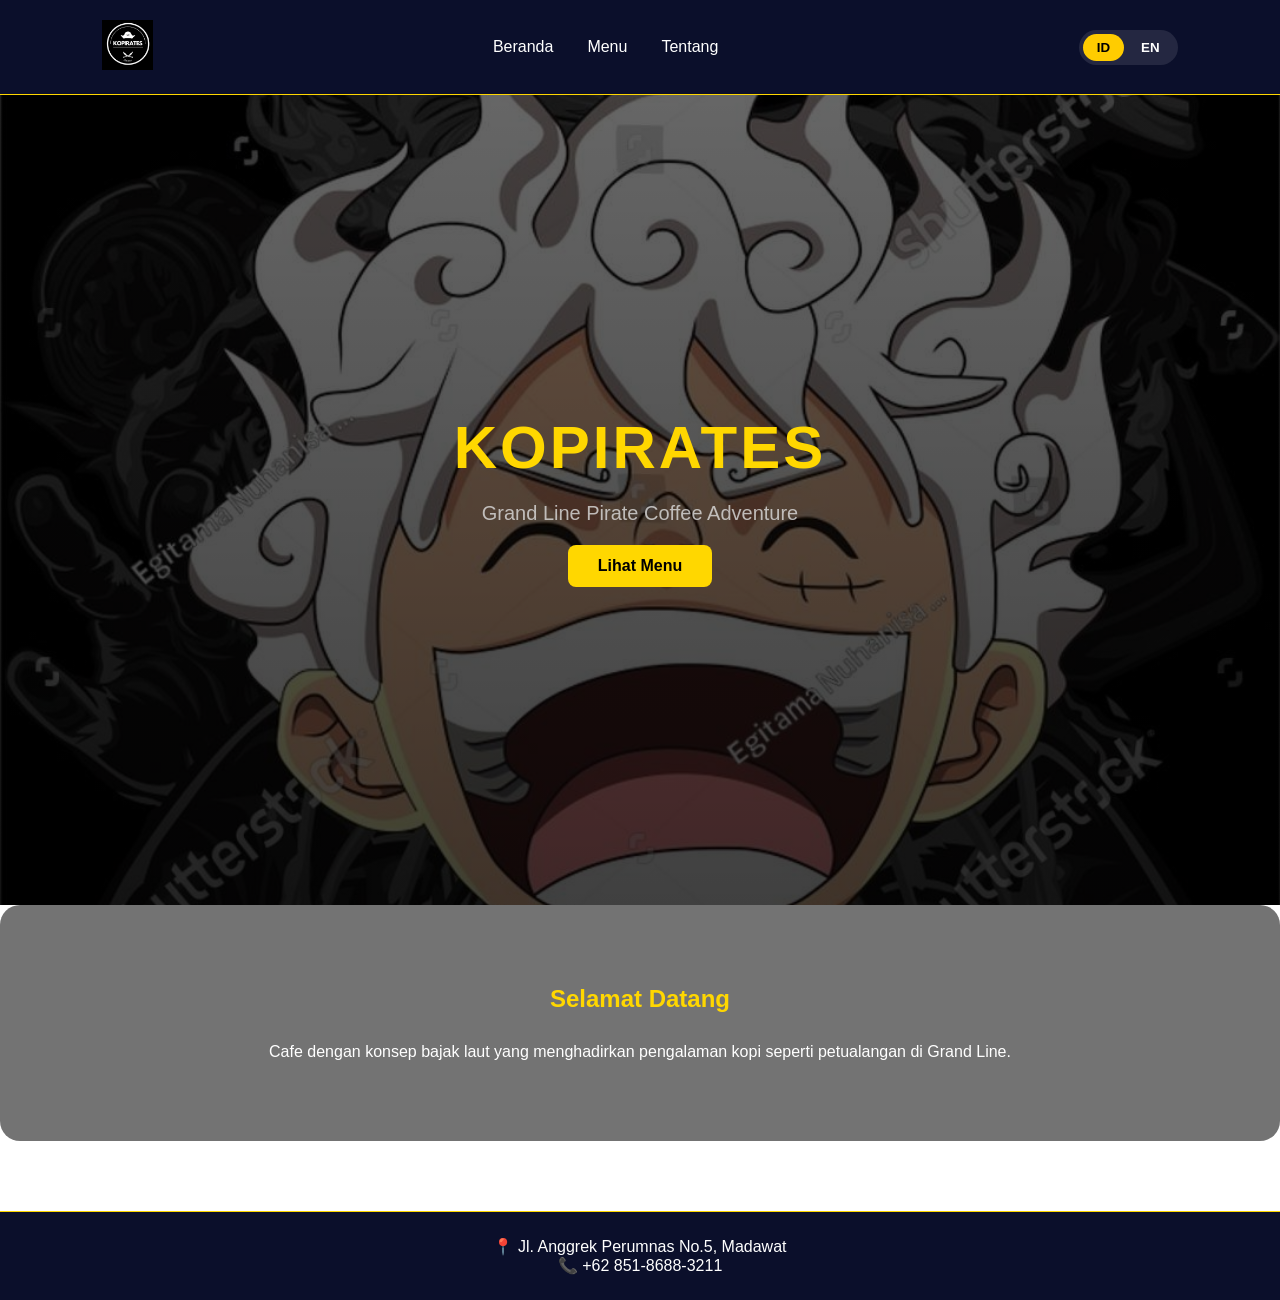
<file: index.html>
<!DOCTYPE html>
<html lang="id">

<head>

    <meta charset="UTF-8">
    <meta name="viewport" content="width=device-width, initial-scale=1.0">

    <title>KOPIRATES</title>

    <link rel="stylesheet" href="css/style.css">

</head>

<body>

    <nav class="navbar">

        <div class="logo">
            <a href="index.html">
                <img src="images/logo.png" alt="KOPIRATES">
            </a>
        </div>

        <ul class="nav-links">

            <li><a href="index.html" data-lang="home">Home</a></li>
            <li><a href="menu.html" data-lang="menu">Menu</a></li>
            <li><a href="tentang.html" data-lang="about">Tentang</a></li>

        </ul>

        <div class="lang-switch">
            <button class="lang-btn active" onclick="setLang('id', this)">ID</button>
            <button class="lang-btn" onclick="setLang('en', this)">EN</button>
        </div>

    </nav>

    <section class="hero">

        <div class="hero-content">

            <h1>KOPIRATES</h1>

            <p data-lang="tagline">
                Grand Line Pirate Coffee Adventure
            </p>

            <a href="menu.html">
                <button class="btn" data-lang="lihat_menu">
                    Lihat Menu
                </button>
            </a>

        </div>

    </section>

    <section class="section">

        <h2 data-lang="welcome">Selamat Datang</h2>

        <p data-lang="desc">
            Cafe dengan konsep bajak laut yang menghadirkan pengalaman kopi seperti petualangan di Grand Line.
        </p>

    </section>

    <footer>

        📍 Jl. Anggrek Perumnas No.5, Madawat
        <br>
        📞 +62 851-8688-3211

    </footer>

    <script src="js/lang.js"></script>

</body>

</html>
</file>
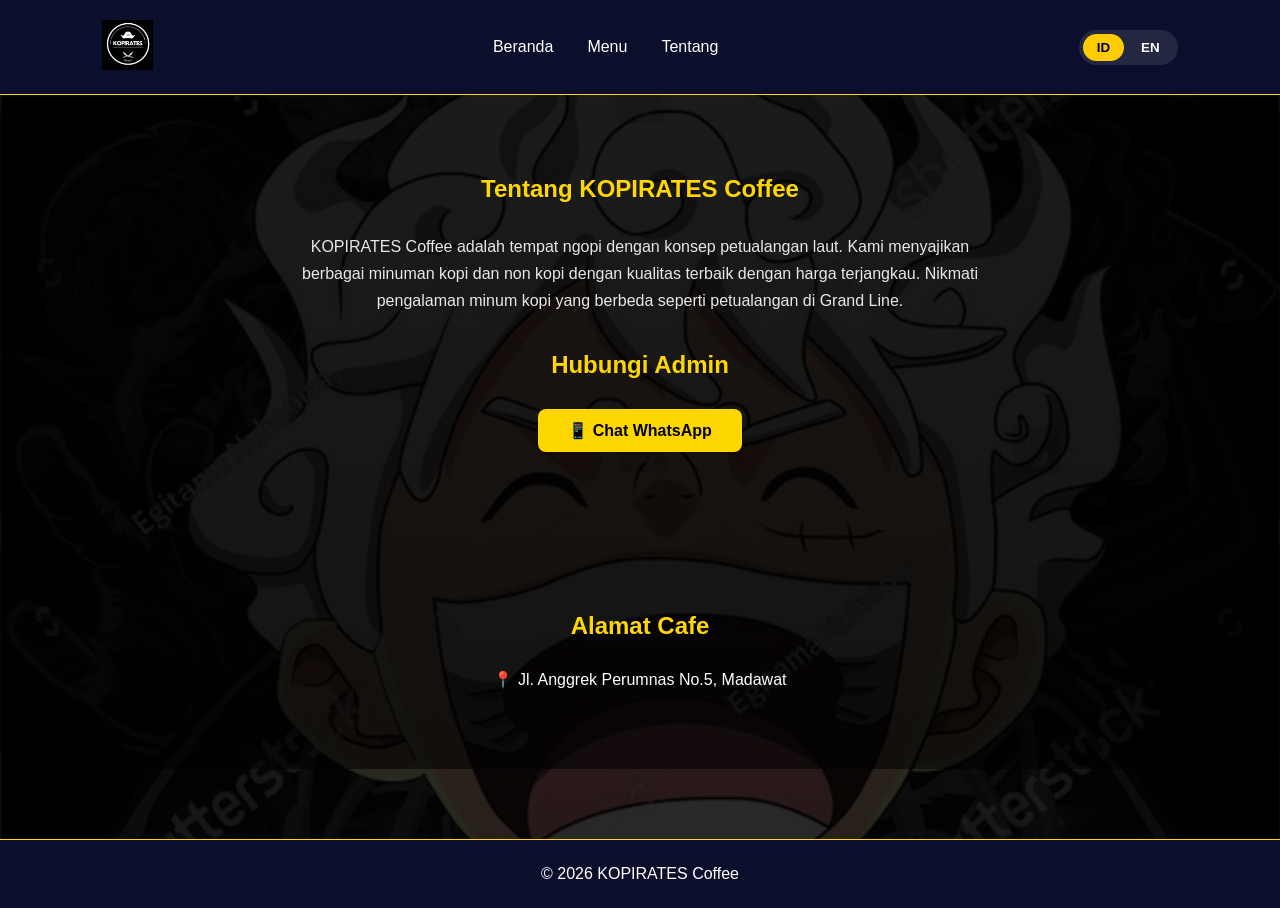
<file: tentang.html>
<!DOCTYPE html>
<html lang="id">

<head>
    <meta charset="UTF-8">
    <meta name="viewport" content="width=device-width, initial-scale=1.0">
    <title>Tentang KOPIRATES</title>
    <link rel="stylesheet" href="css/style.css">
</head>

<body>

    <!-- NAVBAR -->
    <nav class="navbar">
        <div class="logo">
            <a href="index.html">
                <img src="images/logo.png" alt="KOPIRATES">
            </a>
        </div>

        <ul class="nav-links">
            <li><a href="index.html" data-lang="home"></a></li>
            <li><a href="menu.html" data-lang="menu"></a></li>
            <li><a href="tentang.html" data-lang="about"></a></li>
        </ul>

        <div class="lang-switch">
            <button class="lang-btn active" onclick="setLang('id',this)">ID</button>
            <button class="lang-btn" onclick="setLang('en',this)">EN</button>
        </div>
    </nav>

    <!-- TENTANG -->
    <section class="section">

        <h2 data-lang="about_title"></h2>

        <p data-lang="about_desc" style="max-width:700px;margin:auto;line-height:1.7;opacity:.9;"></p>

        <br><br>

        <h2 data-lang="contact_admin"></h2>

        <a href="https://wa.me/6285186883211?text=Halo%20Admin%20KOPIRATES%20Coffee" target="_blank">
            <button class="btn" data-lang="whatsapp"></button>
        </a>

    </section>

    <!-- ALAMAT -->
    <section class="section">

        <h2 data-lang="cafe_address"></h2>

        <p data-lang="address_full"></p>

    </section>

    <!-- FOOTER -->
    <footer>
        <p data-lang="footer_copy"></p>
    </footer>

    <script src="js/lang.js"></script>

</body>

</html>
</file>
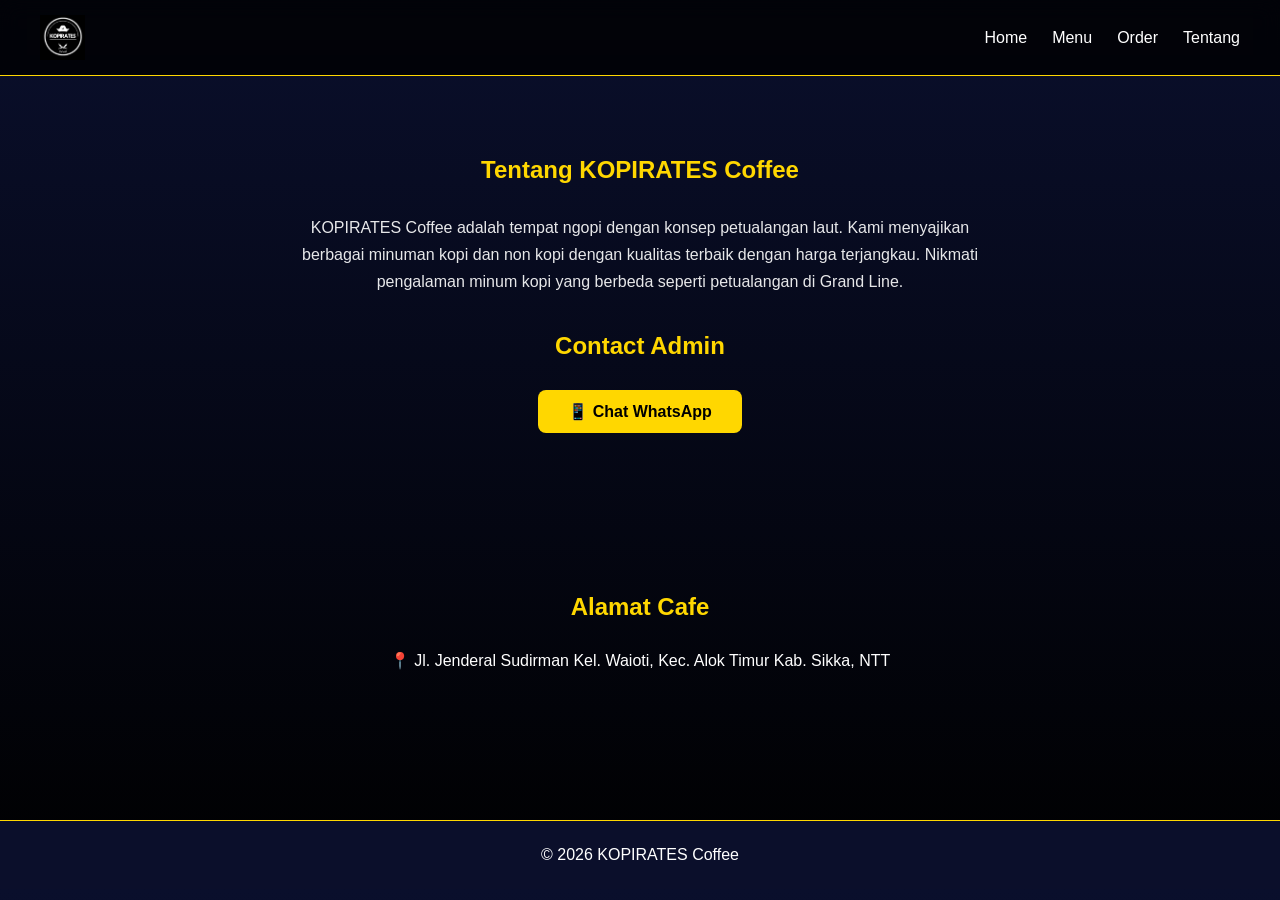
<file: kopirates cafe new/tentang.html>
<!DOCTYPE html>
<html lang="id">

<head>

    <meta charset="UTF-8">
    <meta name="viewport" content="width=device-width, initial-scale=1.0">

    <title>Tentang KOPIRATES</title>

    <link rel="stylesheet" href="css/style.css">

</head>

<body>

    <!-- NAVBAR -->

    <nav>

        <img src="images/logo.png" alt="KOPIRATES">

        <ul>

            <li><a href="index.html">Home</a></li>
            <li><a href="menu.html">Menu</a></li>
            <li><a href="menu.html#order">Order</a></li>
            <li><a href="tentang.html">Tentang</a></li>

        </ul>

    </nav>


    <!-- TENTANG -->

    <section class="section">

        <h2>Tentang KOPIRATES Coffee</h2>

        <p style="max-width:700px;margin:auto;line-height:1.7;opacity:.9;">

            KOPIRATES Coffee adalah tempat ngopi dengan konsep petualangan laut.
            Kami menyajikan berbagai minuman kopi dan non kopi dengan kualitas terbaik
            dengan harga terjangkau.

            Nikmati pengalaman minum kopi yang berbeda seperti petualangan di Grand Line.

        </p>

        <br><br>

        <h2>Contact Admin</h2>

        <a href="https://wa.me/6282245499145?text=Halo%20Admin%20KOPIRATES%20Coffee" target="_blank">

            <button class="btn">
                📱 Chat WhatsApp
            </button>

        </a>

    </section>


    <!-- ALAMAT -->

    <section class="section">

        <h2>Alamat Cafe</h2>

        <p>

            📍 Jl. Jenderal Sudirman
            Kel. Waioti, Kec. Alok Timur
            Kab. Sikka, NTT

        </p>

    </section>


    <!-- FOOTER -->

    <footer>

        <p>© 2026 KOPIRATES Coffee</p>

    </footer>

</body>

</html>
</file>
<file: css/style.css>
* {
    margin: 0;
    padding: 0;
    box-sizing: border-box;
}

body {
    margin: 0;
    font-family: Arial, sans-serif;
    color: white;
}

.hero {
    height: 100vh;
    background-image: linear-gradient(rgba(0, 0, 0, 0.65),
            rgba(0, 0, 0, 0.65)),
        url("images/pirate-bg.jpg");
    /* ganti dengan gambar kamu */

    background-size: cover;
    background-position: center;
    background-repeat: no-repeat;

    display: flex;
    justify-content: center;
    align-items: center;
    text-align: center;
}

.hero-content h1 {
    font-size: 70px;
    color: #FFD700;
    letter-spacing: 5px;
}

.hero-content p {
    font-size: 20px;
    margin: 15px 0 30px;
    color: #ddd;
}

.btn {
    background: #FFD700;
    border: none;
    padding: 14px 32px;
    font-size: 18px;
    border-radius: 10px;
    cursor: pointer;
}

.btn:hover {
    background: #ffc400;
}

/* NAVBAR */

nav {
    display: flex;
    justify-content: space-between;
    align-items: center;
    padding: 15px 40px;
    background: rgba(0, 0, 0, 0.8);
    backdrop-filter: blur(10px);
    border-bottom: 1px solid gold;
    position: sticky;
    top: 0;
    z-index: 999;
}

nav img {
    height: 45px;
}

nav ul {
    display: flex;
    gap: 25px;
    list-style: none;
}

nav a {
    text-decoration: none;
    color: white;
    font-weight: 500;
    transition: .3s;
}

nav a:hover {
    color: gold;
}

.nav-links a {

    position: relative;
    padding: 5px 2px;
    transition: .3s;

}

.nav-links a::after {

    content: "";
    position: absolute;
    left: 0;
    bottom: -4px;

    width: 0%;
    height: 2px;

    background: gold;
    transition: .3s;

}

.nav-links a:hover {

    color: gold;

}

.nav-links a:hover::after {

    width: 100%;

}

/* HERO */

.hero {
    height: 90vh;
    display: flex;
    flex-direction: column;
    justify-content: center;
    align-items: center;
    text-align: center;

    background:
        linear-gradient(rgba(0, 0, 0, .6), rgba(0, 0, 0, .9)),
        url("https://images.unsplash.com/photo-1509042239860-f550ce710b93");

    background-size: cover;
    background-position: center;
}

.hero h1 {
    font-size: 60px;
    color: gold;
    margin-bottom: 10px;
}

.hero p {
    opacity: .8;
    margin-bottom: 20px;
}

.btn {
    background: linear-gradient(45deg, gold, orange);
    border: none;
    padding: 12px 28px;
    border-radius: 30px;
    cursor: pointer;
    font-weight: bold;
    transition: .3s;
}

.btn:hover {
    transform: scale(1.1);
    box-shadow: 0 0 20px gold;
}

/* SECTION */

.section {
    padding: 70px 10%;
    text-align: center;
}

.section h2 {
    color: gold;
    margin-bottom: 30px;
}

/* MENU */

.menu-grid {
    display: grid;
    grid-template-columns: repeat(auto-fit, minmax(250px, 1fr));
    gap: 20px;
}

.menu-item {
    background: #111;
    border-radius: 16px;
    overflow: hidden;
    box-shadow: 0 0 10px rgba(255, 215, 0, 0.2);
}

/* 🔥 INI YANG PALING PENTING */
.menu-item img {
    width: 100%;
    height: 200px;
    /* bisa kamu ubah */
    object-fit: cover;
    /* biar full & rapi */
    display: block;
    transition: transform 0.3s;
}

.menu-item:hover img {
    transform: scale(1.05);
}

/* konten bawah */
.menu-info {
    padding: 12px;
    text-align: center;
}

.menu-tabs {
    display: flex;
    justify-content: center;
    gap: 10px;
    margin-bottom: 20px;
}

.tab-btn {
    padding: 10px 18px;
    border-radius: 20px;
    border: 2px solid gold;
    background: transparent;
    color: gold;
    cursor: pointer;
}

.tab-btn.active {
    background: gold;
    color: black;
}

#searchMenu {
    padding: 10px;
    width: 250px;
    border-radius: 20px;
    border: none;
    margin-bottom: 30px;
}

.badge {
    position: absolute;
    background: red;
    color: white;
    padding: 3px 8px;
    font-size: 12px;
    border-radius: 10px;
    top: 10px;
    left: 10px;
}

.card {
    position: relative;
}

#order {
    transition: .3s;
}

.card {
    background: #111;
    border-radius: 20px;
    overflow: hidden;
    box-shadow: 0 0 20px rgba(255, 215, 0, .2);
    transition: .4s;
}

.card:hover {
    transform: translateY(-6px) scale(1.03);
    box-shadow: 0 0 30px rgba(255, 215, 0, .5);
}

.card img {
    width: 100%;
    height: 180px;
    object-fit: cover;
}

/* =====================================================
MENU CARD MOBILE IMPROVEMENT
gambar lebih proporsional di HP
===================================================== */

@media (max-width:768px) {

    .card img {

        height: 140px;

    }

}

.card h3 {
    margin: 10px;
}

.price {
    color: gold;
    font-weight: bold;
}

.card button {
    background: linear-gradient(45deg, gold, orange);
    border: none;
    padding: 8px 14px;
    border-radius: 10px;
    cursor: pointer;
    margin-bottom: 10px;
}

/* ORDER TYPE */

.order-type {
    display: flex;
    justify-content: center;
    gap: 15px;
    margin: 25px 0;
    flex-wrap: wrap;
}

.order-type button {
    padding: 10px 18px;
    border-radius: 30px;
    border: 2px solid gold;
    background: transparent;
    color: gold;
    font-weight: bold;
    cursor: pointer;
    transition: .3s;
}

.order-type button:hover {
    background: gold;
    color: black;
    transform: scale(1.05);
}

.order-type .active {
    background: linear-gradient(45deg, gold, orange);
    color: black;
    box-shadow: 0 0 15px gold;
}

/* ORDER BOX */

.order-box {
    background: #111;
    padding: 20px;
    border-radius: 20px;
    margin-top: 30px;
}

.order-item {
    display: flex;
    justify-content: space-between;
    margin-bottom: 8px;
}

.delivery-fee {

    border-top: 1px dashed #555;
    margin-top: 6px;
    padding-top: 6px;
    color: #ffcc00;
    font-weight: 600;

}

.delete-btn {
    background: red;
    border: none;
    color: white;
    padding: 4px 8px;
    border-radius: 5px;
    cursor: pointer;
}

.checkout-btn {
    margin-top: 10px;
    background: green;
    padding: 10px 20px;
    border: none;
    border-radius: 10px;
    color: white;
    font-weight: bold;
    cursor: pointer;
}

/* ORDER ID */
.order small {
    opacity: 0.6;
    font-size: 12px;
}

/* FOOTER */

footer {
    background: black;
    text-align: center;
    padding: 30px;
    border-top: 1px solid gold;
    margin-top: 70px;
}

/* CART / ORDER AREA */

.cart {
    background: #111;
    padding: 20px;
    border-radius: 20px;
    box-shadow: 0 0 20px rgba(255, 215, 0, .2);
    margin-top: 30px;
}

#orderList {
    margin: 15px 0;
}

.total-box {
    margin-top: 10px;
    font-size: 18px;
    font-weight: bold;
    color: gold;
}

/* INPUT FIELD */

#extraField input {
    width: 100%;
    padding: 10px;
    margin-top: 10px;
    border-radius: 8px;
    border: none;
    outline: none;
}


/* PAYMENT PREMIUM BUTTON */

.pay-btn {

    padding: 12px 28px;
    border-radius: 30px;
    font-size: 16px;
    font-weight: 600;
    cursor: pointer;
    border: none;

    transition: all 0.35s ease;

}

.pay-btn:hover {

    transform: translateY(-2px) scale(1.03);

}

.pay-qris {

    background: #111;
    color: #ffd700;

    border: 2px solid #ffd700;

}

.pay-qris:hover {

    background: linear-gradient(45deg, #ffd700, #ffae00);
    color: black;

    box-shadow: 0 0 18px rgba(255, 215, 0, .8);

    transform: translateY(-2px);

}

.pay-cash {

    background: #111;
    color: #ffd700;

    border: 2px solid #ffd700;

}

.pay-cash:hover {

    background: linear-gradient(45deg, #ffd700, #ffae00);
    color: black;

    box-shadow: 0 0 18px rgba(255, 215, 0, .8);

    transform: translateY(-2px);

}

/* QRIS POPUP */

#qrisModal {

    display: none;
    position: fixed;
    top: 0;
    left: 0;
    width: 100%;
    height: 100%;
    background: rgba(0, 0, 0, .85);
    backdrop-filter: blur(6px);
    justify-content: center;
    align-items: center;
    z-index: 9999;
    animation: fadeIn .3s ease;

}

@keyframes fadeIn {

    from {
        opacity: 0
    }

    to {
        opacity: 1
    }

}

.qris-box {

    background: linear-gradient(145deg, #111, #1a1a1a);
    padding: 35px;
    border-radius: 20px;
    text-align: center;
    box-shadow: 0 0 40px rgba(255, 215, 0, .4);
    border: 1px solid gold;
    max-width: 350px;

}

.qris-box h1 {

    color: gold;
    margin: 10px 0 15px 0;

}

.qris-box img {

    margin: 15px 0;
    border-radius: 12px;
    box-shadow: 0 0 20px rgba(255, 215, 0, .5);

}

/* BUTTONS */

.qris-buttons {

    display: flex;
    gap: 10px;
    justify-content: center;
    margin-top: 15px;

}

.success-btn {

    background: green;
    border: none;
    padding: 10px 15px;
    border-radius: 10px;
    color: white;
    font-weight: bold;
    cursor: pointer;

}

.close-btn {

    background: #333;
    border: none;
    padding: 10px 15px;
    border-radius: 10px;
    color: white;
    cursor: pointer;

}

.success-btn:hover {

    background: #00b300;

}

.close-btn:hover {

    background: #555;

}

/* QRIS POPUP */

#qrisModal {

    display: none;
    position: fixed;
    top: 0;
    left: 0;
    width: 100%;
    height: 100%;
    background: rgba(0, 0, 0, .85);
    justify-content: center;
    align-items: center;
    z-index: 9999;

}

/* OVERLAY */

.qris-overlay {
    position: fixed;
    top: 0;
    left: 0;
    width: 100%;
    height: 100%;

    background: rgba(0, 0, 0, 0.85);
    backdrop-filter: blur(6px);

    display: none;
    align-items: center;
    justify-content: center;

    z-index: 99999;
    /* 🔥 NAHKAN INI */
}



/* CUSTOMER INPUT */

.customer-input {

    width: 100%;
    padding: 14px 16px;

    border-radius: 14px;
    border: 2px solid #FFD700;

    background: #0f0f0f;

    color: white;
    font-size: 15px;

    outline: none;

    transition: all .25s ease;

    box-shadow: 0 0 8px rgba(255, 215, 0, 0.2);

}

/* placeholder */

.customer-input::placeholder {

    color: #bbb;
    font-size: 14px;

}

/* focus effect */

.customer-input:focus {

    border-color: #FFD700;

    box-shadow:
        0 0 10px rgba(255, 215, 0, 0.6),
        0 0 20px rgba(255, 215, 0, 0.3);

    background: #141414;

    transform: scale(1.02);

}

/* BOX */

.qris-box {

    background: #111;

    padding: 30px;

    border-radius: 16px;

    width: 320px;

    max-width: 350px;
    width: 90%;

    max-height: 90vh;
    overflow-y: auto;

    text-align: center;

    color: white;

    box-shadow:
        0 10px 30px rgba(0, 0, 0, 0.6);

    position: relative;

    animation: popup 0.3s ease;

}

@keyframes popup {

    from {
        transform: scale(.8);
        opacity: 0;
    }

    to {
        transform: scale(1);
        opacity: 1;
    }

}

/* CLOSE */

.qris-close {

    position: absolute;

    top: 10px;
    right: 10px;

    background: none;

    border: none;

    color: white;

    font-size: 20px;

    cursor: pointer;

}

/* TOTAL */

.qris-total {

    margin: 15px 0;

    font-size: 14px;

    color: #aaa;

}

.qris-total span {

    font-size: 22px;

    color: #FFD700;

    font-weight: bold;

}

/* QR IMAGE */

.qris-image img {

    width: 200px;

    border-radius: 12px;

    background: white;

    padding: 10px;

}

/* NOTE */

.qris-note {

    font-size: 12px;

    color: #aaa;

    margin: 15px 0;

}

/* BUTTON */

.btn-confirm {

    background: #FFD700;

    border: none;

    color: black;

    padding: 12px;

    width: 100%;

    border-radius: 10px;

    font-weight: bold;

    cursor: pointer;

    transition: .2s;

}

.btn-confirm:hover {

    transform: scale(1.05);

}

/* DELETE BUTTON */

.delete-btn {

    background: none;
    border: none;

    color: #ff4d4d;

    font-size: 16px;

    cursor: pointer;

    margin-left: 10px;

    transition: 0.2s;

}

.delete-btn:hover {

    transform: scale(1.2);

    color: red;

}

/* CONTAINER */

.qris-container {

    background: #0d0d0d;
    padding: 35px;
    border-radius: 18px;
    text-align: center;
    border: 2px solid gold;
    box-shadow: 0 0 40px rgba(255, 215, 0, .5);
    width: 330px;

}

/* TOTAL */

.qris-total {

    color: gold;
    font-size: 32px;
    margin: 10px 0 20px 0;

}

/* FRAME QR */

.qris-frame {

    background: #111;
    padding: 15px;
    border-radius: 15px;
    border: 2px solid gold;
    box-shadow: 0 0 25px rgba(255, 215, 0, .7);
    margin-bottom: 15px;

}

.qris-frame img {

    width: 220px;
    border-radius: 10px;

}

/* TEXT */

.qris-info {

    font-size: 14px;
    opacity: .8;
    margin-bottom: 20px;

}

/* BUTTON AREA */

.qris-buttons {

    display: flex;
    justify-content: center;
    gap: 10px;

}

/* SUCCESS BUTTON */

.btn-paid {

    background: #00a82d;
    border: none;
    padding: 10px 18px;
    border-radius: 8px;
    color: white;
    font-weight: bold;
    cursor: pointer;

}

.btn-paid:hover {

    background: #00c738;

}

/* CLOSE BUTTON */

.btn-close {

    background: #444;
    border: none;
    padding: 10px 18px;
    border-radius: 8px;
    color: white;
    cursor: pointer;

}

.btn-close:hover {

    background: #666;

}

.qris-popup {
    position: fixed;
    top: 0;
    left: 0;
    width: 100%;
    height: 100%;
    background: rgba(0, 0, 0, .8);
    display: none;
    justify-content: center;
    align-items: center;
    z-index: 1000;
}

.qris-box {
    background: #111;
    padding: 30px;
    border-radius: 20px;
    text-align: center;
    box-shadow: 0 0 40px gold;
}

.qris-img {
    width: 250px;
    margin: 20px 0;
}

/* NAVBAR */

.navbar {

    display: flex;
    justify-content: space-between;
    align-items: center;

    padding: 20px 8%;

    background: #0b0f2b;
    color: white;

    position: sticky;
    top: 0;

    z-index: 1000;

}

.logo img {

    height: 50px;
    transition: 0.3s;

}

.logo img:hover {

    transform: scale(1.1);
    filter: drop-shadow(0 0 8px gold);

}

.nav-links {
    display: flex;
    list-style: none;
    gap: 30px;
}

.nav-links a {

    text-decoration: none;
    color: white;
    font-weight: 500;
    transition: .3s;

}

.nav-links a:hover {
    color: gold;
}

/* ===============================
NAVBAR ACTIVE STYLE
=============================== */

.nav-links a.active {

    color: gold;
    /* warna tulisan */
    font-weight: 600;
    /* lebih tebal */

}

/* garis bawah aktif */

.nav-links a.active::after {

    width: 100%;

}



/* HERO PIRATE BACKGROUND */

.hero {

    height: 90vh;

    display: flex;
    align-items: center;
    justify-content: center;

    text-align: center;

    color: rgb(0, 0, 0);

    background:
        linear-gradient(rgba(0, 0, 0, .6), rgba(0, 0, 0, .75)),
        url("../images/pirate-bg.jpg");

    background-size: cover;
    background-position: center;
    background-repeat: no-repeat;

}

.hero h1 {
    font-size: 60px;
    letter-spacing: 3px;
}

.hero p {
    margin: 20px 0;
    font-size: 20px;
}


/* BUTTON */

.btn {

    padding: 12px 30px;
    border: none;
    background: gold;
    color: black;

    font-size: 16px;
    border-radius: 8px;

    cursor: pointer;
    transition: .3s;

}

.btn:hover {
    transform: scale(1.05);
}

/* LANG BUTTON */

.lang-switch {
    display: flex;
    background: rgba(255, 255, 255, 0.1);
    border-radius: 30px;
    padding: 4px;
    gap: 3px;
    margin-left: 20px;
}

.lang-btn {
    border: none;
    padding: 6px 14px;
    border-radius: 20px;
    background: transparent;
    color: white;
    font-weight: 600;
    cursor: pointer;
    transition: .3s;
}

.lang-btn:hover {
    background: rgba(255, 255, 255, .2);
}

.lang-btn.active {
    background: #ffcc00;
    color: black;
}

/* SECTION */

.section {

    padding: 80px 10%;
    text-align: center;

}


/* FOOTER */

footer {

    background: #0b0f2b;
    color: white;

    text-align: center;

    padding: 25px;

}


/* RESPONSIVE MOBILE */

@media(max-width:768px) {

    .hero h1 {
        font-size: 40px;
    }

    .nav-links {
        gap: 15px;
        font-size: 14px;
    }

    .navbar {
        padding: 15px 5%;
    }

}

/* GLOBAL PIRATE BACKGROUND (MENU & TENTANG) */

body {

    background:
        linear-gradient(rgba(0, 0, 0, .75), rgba(0, 0, 0, .85)),
        url("../images/pirate-bg.jpg");

    background-size: cover;
    background-position: center;
    background-attachment: fixed;

}

.section {
    background: rgba(0, 0, 0, 0.55);
    border-radius: 20px;
}

/* TOTALAN */
.order-total {

    margin-top: 20px;
    margin-bottom: 10px;
    font-size: 20px;
    font-weight: 600;
    text-align: center;
    letter-spacing: 1px;

}

.price {

    font-weight: 700;
    font-size: 22px;

}

#customerName {

    width: 100%;
    padding: 14px 18px;
    border-radius: 14px;
    border: 2px solid #ffd700;
    background: #111;
    color: white;
    font-size: 16px;
    outline: none;
    transition: 0.3s;

}

#customerName:focus {

    border-color: #ffcc00;
    box-shadow: 0 0 10px rgba(255, 204, 0, 0.4);

}

/* ===============================
ANIMATION SAAT TOTAL BERUBAH
=============================== */

.added-animation {

    animation: addedPop .3s ease;

}

/* keyframe animasi */

@keyframes addedPop {

    0% {
        transform: scale(.9);
    }

    50% {
        transform: scale(1.05);
    }

    100% {
        transform: scale(1);
    }

}

/* =====================================================
RESPONSIVE SYSTEM
membuat website nyaman di tablet & mobile
===================================================== */

/* =========================
TABLET
========================= */
@media (max-width: 1024px) {

    .navbar {

        padding: 15px 20px;

    }

    .hero h1 {

        font-size: 36px;

    }

    .menu-grid {

        grid-template-columns: repeat(2, 1fr);

    }

}


/* =========================
MOBILE
========================= */
@media (max-width: 768px) {

    /* navbar */

    .navbar {

        flex-direction: column;
        gap: 15px;

    }

    /* menu navbar */

    .nav-links {

        flex-wrap: wrap;
        justify-content: center;
        gap: 15px;

    }

    /* hero section */

    .hero h1 {

        font-size: 28px;

    }

    .hero p {

        font-size: 15px;

    }

    /* menu card */

    .menu-grid {

        grid-template-columns: 1fr;

    }

    /* order cart */

    .order-box {

        width: 100%;

    }

}


/* =========================
SMALL MOBILE
========================= */
@media (max-width:480px) {

    body {

        padding: 15px;

    }

    /* navbar logo */

    .logo img {

        height: 40px;

    }

    /* language button */

    .lang-btn {

        padding: 5px 10px;
        font-size: 12px;

    }

    /* order input */

    #customerInput {

        font-size: 14px;

    }

    /* total */

    .order-total {

        font-size: 18px;

    }

}

/* =====================================================
RESPONSIVE MOBILE IMPROVEMENT
Menyesuaikan tampilan untuk HP dan tablet
Tambahkan di PALING BAWAH style.css
===================================================== */

@media (max-width:768px) {

    /* ---------------------------
NAVBAR MOBILE
menu menjadi lebih rapi
--------------------------- */

    nav {

        padding: 12px 20px;
        /* mengecilkan padding navbar */

    }

    nav ul {

        gap: 15px;
        /* jarak antar menu diperkecil */

        font-size: 14px;
        /* ukuran font menu lebih kecil */

    }

    /* ---------------------------
HERO SECTION MOBILE
agar tulisan tidak terlalu besar
--------------------------- */

    .hero h1 {

        font-size: 36px;
        /* sebelumnya 60px */

        letter-spacing: 2px;

    }

    .hero p {

        font-size: 16px;

    }

    /* ---------------------------
BUTTON HERO
agar tidak terlalu besar di HP
--------------------------- */

    .btn {

        padding: 10px 22px;

        font-size: 16px;

    }

    /* ---------------------------
MENU GRID MOBILE
menu menjadi 2 kolom
--------------------------- */

    .menu-grid {

        grid-template-columns: repeat(2, 1fr);

    }

    /* ---------------------------
SEARCH BOX
agar penuh layar
--------------------------- */

    #searchMenu {

        width: 100%;

    }

    /* ---------------------------
ORDER BOX
agar padding lebih nyaman
--------------------------- */

    .cart {

        padding: 15px;

    }

    /* ---------------------------
TOTAL BOX
supaya tidak terlalu besar
--------------------------- */

    .total-box {

        font-size: 16px;

    }

}

/* =====================================================
TABLET RESPONSIVE
untuk layar 769px - 1100px
===================================================== */

@media (max-width:1100px) {

    /* ---------------------------
MENU GRID TABLET
3 kolom menu
--------------------------- */

    .menu-grid {

        grid-template-columns: repeat(3, 1fr);

    }

    /* ---------------------------
HERO TEXT
sedikit diperkecil
--------------------------- */

    .hero h1 {

        font-size: 48px;

    }

}

/* =====================================================
PAYMENT BUTTON MOBILE
agar tombol pembayaran tidak terlalu besar
===================================================== */

@media (max-width:768px) {

    .pay-btn {

        width: 100%;
        /* tombol full width */

        margin-top: 8px;

    }

    .qris-buttons {

        flex-direction: column;
        /* tombol QRIS vertikal */

    }

}

/* =====================================================
FLOATING CART
keranjang melayang khusus menu.html
===================================================== */

.floating-cart {

    position: fixed;

    right: 25px;

    /* sebelumnya bottom:25px */
    bottom: calc(25px + env(safe-area-inset-bottom));

    background: linear-gradient(45deg, gold, orange);

    width: 60px;
    height: 60px;

    border-radius: 50%;

    display: flex;
    align-items: center;
    justify-content: center;

    font-size: 24px;

    cursor: pointer;

    box-shadow: 0 0 20px rgba(255, 215, 0, .6);

    z-index: 9999;

    transition: 0.3s;

}


/* hover premium */

.floating-cart:hover {

    transform: scale(1.1);
    box-shadow: 0 0 30px gold;

}


/* ======================================
RESPONSIVE FLOATING CART
====================================== */

@media (max-width:768px) {

    .floating-cart {

        width: 55px;
        height: 55px;

        font-size: 20px;

        right: 18px;
        bottom: 18px;

    }

}


/* =====================================================
CART COUNT
angka jumlah item di icon
===================================================== */

#cartCount {

    position: absolute;

    top: -5px;
    right: -5px;

    background: red;
    color: white;

    font-size: 12px;

    padding: 3px 7px;

    border-radius: 50%;

}

/* =====================================================
CART POPUP BACKGROUND
===================================================== */

.cart-popup {

    position: fixed;

    bottom: 0;
    left: 0;

    width: 100%;
    height: 100%;

    background: rgba(0, 0, 0, 0.6);

    display: none;

    align-items: flex-end;

    z-index: 1000;

}


/* =====================================================
CART POPUP CONTENT
tampilan isi popup keranjang
===================================================== */

.cart-content {

    background: #111;

    width: 100%;
    max-width: 500px;

    margin: auto;

    padding: 25px;

    border-radius: 20px 20px 0 0;

    max-height: 75%;

    overflow-y: auto;

    animation: slideUp .35s ease;

    color: white;

    box-shadow: 0 -10px 40px rgba(0, 0, 0, 0.6);

}

/* =====================================================
CART TITLE
===================================================== */

.cart-content h2 {

    text-align: center;

    margin-bottom: 20px;

    font-size: 22px;

    color: gold;

}

/* =====================================================
POPUP ORDER LIST
container daftar pesanan
===================================================== */

#cartItems {

    display: flex;

    flex-direction: column;

    gap: 12px;

}

/* =====================================================
ITEM PESANAN DI POPUP
===================================================== */

.popup-item {

    display: flex;

    justify-content: space-between;

    align-items: center;

    background: #1a1a1a;

    padding: 12px 15px;

    border-radius: 10px;

    font-size: 14px;

}

/* =====================================================
DELETE BUTTON
tombol hapus item
===================================================== */

.delete-btn {

    background: #ff3b3b;

    border: none;

    color: white;

    font-size: 12px;

    padding: 5px 8px;

    border-radius: 6px;

    cursor: pointer;

    margin-left: 10px;

    transition: .2s;

}

/* hover effect */

.delete-btn:hover {

    background: #ff0000;

    transform: scale(1.1);

}

/* =====================================================
CART ACTION BUTTON
===================================================== */

.cart-actions {

    display: flex;

    justify-content: space-between;

    gap: 10px;

    margin-top: 20px;

}

.cart-actions button {

    flex: 1;

    padding: 12px;

    border: none;

    border-radius: 10px;

    font-weight: bold;

    cursor: pointer;

    transition: .25s;

}

/* =====================================================
BUTTON TAMBAH MENU
===================================================== */

.cart-actions button:first-child {

    background: transparent;

    border: 2px solid gold;

    color: gold;

}

.cart-actions button:first-child:hover {

    background: gold;

    color: black;

}

/* =====================================================
BUTTON BAYAR SEKARANG
===================================================== */

.cart-actions button:last-child {

    background: linear-gradient(45deg, gold, orange);

    color: black;

}

.cart-actions button:last-child:hover {

    transform: scale(1.05);

    box-shadow: 0 0 10px gold;

}


/* =====================================================
ANIMASI SLIDE UP
===================================================== */

@keyframes slideUp {

    from {
        transform: translateY(100%);
    }

    to {
        transform: translateY(0);
    }

}

/* =====================================================
STATUS POPUP CUSTOMER
===================================================== */

.status-popup {

    position: fixed;

    top: 0;
    left: 0;

    width: 100%;
    height: 100%;

    background: rgba(0, 0, 0, .7);

    display: none;

    align-items: center;
    justify-content: center;

    z-index: 2000;

}


/* box popup */

.status-content {

    background: #111;

    padding: 25px;

    border-radius: 15px;

    text-align: center;

    color: white;

    width: 90%;
    max-width: 350px;

    border: 1px solid gold;

}


/* order id */

.order-id {

    margin-top: 10px;

    font-weight: bold;

}


/* status */

.order-status {

    margin-top: 20px;

    font-size: 18px;

}

.status-buttons {
    display: flex;
    justify-content: center;
    gap: 8px;
}


/* tombol tutup */

.close-status {

    margin-top: 20px;

    padding: 10px 20px;

    border: none;

    border-radius: 10px;

    background: gold;

    font-weight: bold;

    cursor: pointer;

}

#customerStatus {
    font-size: 18px;
    font-weight: 600;
    transition: all 0.3s ease;
}

/* =====================================================
STATUS TOGGLE BUTTON
tombol membuka kembali popup order
===================================================== */

.status-toggle {

    position: fixed;

    left: 20px;
    bottom: 25px;

    background: gold;

    width: 50px;
    height: 50px;

    border-radius: 50%;

    display: flex;
    align-items: center;
    justify-content: center;

    font-size: 20px;

    cursor: pointer;

    box-shadow: 0 0 15px gold;

    z-index: 1999;

    transition: 0.3s;

}

.status-toggle:hover {

    transform: scale(1.1);

}

#customerOrderDetail {
    margin-top: 10px;
    font-size: 14px;
    line-height: 1.6;
}

#customerOrderDetail div {
    opacity: 0.9;
}

/* ===============================
MOBILE CONTAINER FIX
=============================== */

@media (max-width:768px) {

    .section {
        padding: 40px 20px;
    }

}

/* ===============================
MENU CARD MOBILE IMPROVEMENT
=============================== */

@media (max-width:768px) {

    .menu-grid {
        grid-template-columns: repeat(2, 1fr);
        gap: 15px;
    }

    .card h3 {
        font-size: 15px;
    }

    .price {
        font-size: 16px;
    }

    .card button {
        font-size: 13px;
        padding: 6px 10px;
    }

}

/* ===============================
SEARCH MOBILE
=============================== */

@media (max-width:768px) {

    #searchMenu {
        width: 100%;
        font-size: 14px;
    }

}

/* ===============================
NAVBAR MOBILE FIX
=============================== */

@media (max-width:768px) {

    .navbar {
        flex-direction: column;
        gap: 10px;
    }

    .nav-links {
        justify-content: center;
        flex-wrap: wrap;
    }

    .logo img {
        height: 40px;
    }

}

/* ===============================
HERO MOBILE FIX
=============================== */

@media (max-width:768px) {

    .hero {
        height: 70vh;
        padding: 20px;
    }

    .hero h1 {
        font-size: 32px;
    }

    .hero p {
        font-size: 14px;
    }

}

/* ===============================
ORDER BOX MOBILE
=============================== */

@media (max-width:768px) {

    .order-box {
        padding: 15px;
    }

    .order-item {
        font-size: 14px;
    }

    .order-total {
        font-size: 18px;
    }

}

/* ===============================
CART POPUP MOBILE
=============================== */

@media (max-width:768px) {

    .cart-content {
        width: 100%;
        border-radius: 20px 20px 0 0;
    }

    .popup-item {
        font-size: 13px;
    }

}

/* ===============================
ABOUT PAGE MOBILE
=============================== */

@media (max-width:768px) {

    .section p {
        font-size: 14px;
        line-height: 1.6;
    }

}

.step-container {
    display: flex;
    justify-content: center;
    align-items: center;
    gap: 10px;
    margin-top: 10px;
    flex-wrap: wrap;
}

.step {
    padding: 6px 12px;
    border-radius: 20px;
    background: #444;
    color: white;
    font-size: 12px;
}

.step.active {
    background: orange;
    color: black;
}

/* TAMBAHAN KHUSUS UNTUK STEP TERAKHIR (SIAP) */
.step-container .step:last-child.active {
    background: limegreen;
    color: black;
}

.step.done {
    background: green;
}

.step.cancel {
    background: red;
}

.new-order {
    animation: popIn 0.4s ease;
    border: 2px solid gold;
}

@keyframes popIn {
    0% {
        transform: scale(0.9);
        opacity: 0;
        background-color: rgba(255, 215, 0, 0.4);
    }

    100% {
        transform: scale(1);
        opacity: 1;
        background-color: transparent;
    }
}
</file>
<file: kopirates cafe new/css/style.css>
* {
    margin: 0;
    padding: 0;
    box-sizing: border-box;
}

body {
    font-family: 'Segoe UI', sans-serif;
    background: linear-gradient(to bottom, #0a0f2c, #000);
    color: white;
    overflow-x: hidden;
}

/* NAVBAR */

nav {
    display: flex;
    justify-content: space-between;
    align-items: center;
    padding: 15px 40px;
    background: rgba(0, 0, 0, 0.8);
    backdrop-filter: blur(10px);
    border-bottom: 1px solid gold;
    position: sticky;
    top: 0;
    z-index: 999;
}

nav img {
    height: 45px;
}

nav ul {
    display: flex;
    gap: 25px;
    list-style: none;
}

nav a {
    text-decoration: none;
    color: white;
    font-weight: 500;
    transition: .3s;
}

nav a:hover {
    color: gold;
}

/* HERO */

.hero {
    height: 90vh;
    display: flex;
    flex-direction: column;
    justify-content: center;
    align-items: center;
    text-align: center;

    background:
        linear-gradient(rgba(0, 0, 0, .6), rgba(0, 0, 0, .9)),
        url("https://images.unsplash.com/photo-1509042239860-f550ce710b93");

    background-size: cover;
    background-position: center;
}

.hero h1 {
    font-size: 60px;
    color: gold;
    margin-bottom: 10px;
}

.hero p {
    opacity: .8;
    margin-bottom: 20px;
}

.btn {
    background: linear-gradient(45deg, gold, orange);
    border: none;
    padding: 12px 28px;
    border-radius: 30px;
    cursor: pointer;
    font-weight: bold;
    transition: .3s;
}

.btn:hover {
    transform: scale(1.1);
    box-shadow: 0 0 20px gold;
}

/* SECTION */

.section {
    padding: 70px 10%;
    text-align: center;
}

.section h2 {
    color: gold;
    margin-bottom: 30px;
}

/* MENU */

.menu-grid {
    display: grid;
    grid-template-columns: repeat(auto-fit, minmax(220px, 1fr));
    gap: 25px;
}

.menu-tabs {
    display: flex;
    justify-content: center;
    gap: 10px;
    margin-bottom: 20px;
}

.tab-btn {
    padding: 10px 18px;
    border-radius: 20px;
    border: 2px solid gold;
    background: transparent;
    color: gold;
    cursor: pointer;
}

.tab-btn.active {
    background: gold;
    color: black;
}

#searchMenu {
    padding: 10px;
    width: 250px;
    border-radius: 20px;
    border: none;
    margin-bottom: 30px;
}

.badge {
    position: absolute;
    background: red;
    color: white;
    padding: 3px 8px;
    font-size: 12px;
    border-radius: 10px;
    top: 10px;
    left: 10px;
}

.card {
    position: relative;
}

#order {
    transition: .3s;
}

.card {
    background: #111;
    border-radius: 20px;
    overflow: hidden;
    box-shadow: 0 0 20px rgba(255, 215, 0, .2);
    transition: .4s;
}

.card:hover {
    transform: translateY(-6px) scale(1.03);
    box-shadow: 0 0 30px rgba(255, 215, 0, .5);
}

.card img {
    width: 100%;
    height: 180px;
    object-fit: cover;
}

.card h3 {
    margin: 10px;
}

.price {
    color: gold;
    font-weight: bold;
}

.card button {
    background: linear-gradient(45deg, gold, orange);
    border: none;
    padding: 8px 14px;
    border-radius: 10px;
    cursor: pointer;
    margin-bottom: 10px;
}

/* ORDER TYPE */

.order-type {
    display: flex;
    justify-content: center;
    gap: 15px;
    margin: 25px 0;
    flex-wrap: wrap;
}

.order-type button {
    padding: 10px 18px;
    border-radius: 30px;
    border: 2px solid gold;
    background: transparent;
    color: gold;
    font-weight: bold;
    cursor: pointer;
    transition: .3s;
}

.order-type button:hover {
    background: gold;
    color: black;
    transform: scale(1.05);
}

.order-type .active {
    background: linear-gradient(45deg, gold, orange);
    color: black;
    box-shadow: 0 0 15px gold;
}

/* ORDER BOX */

.order-box {
    background: #111;
    padding: 20px;
    border-radius: 20px;
    margin-top: 30px;
}

.order-item {
    display: flex;
    justify-content: space-between;
    margin-bottom: 8px;
}

.delete-btn {
    background: red;
    border: none;
    color: white;
    padding: 4px 8px;
    border-radius: 5px;
    cursor: pointer;
}

.checkout-btn {
    margin-top: 10px;
    background: green;
    padding: 10px 20px;
    border: none;
    border-radius: 10px;
    color: white;
    font-weight: bold;
    cursor: pointer;
}

/* FOOTER */

footer {
    background: black;
    text-align: center;
    padding: 30px;
    border-top: 1px solid gold;
    margin-top: 70px;
}

/* CART / ORDER AREA */

.cart {
    background: #111;
    padding: 20px;
    border-radius: 20px;
    box-shadow: 0 0 20px rgba(255, 215, 0, .2);
    margin-top: 30px;
}

#orderList {
    margin: 15px 0;
}

.total-box {
    margin-top: 10px;
    font-size: 18px;
    font-weight: bold;
    color: gold;
}

/* INPUT FIELD */

#extraField input {
    width: 100%;
    padding: 10px;
    margin-top: 10px;
    border-radius: 8px;
    border: none;
    outline: none;
}

/* QRIS MODAL */

#qrisModal {
    display: none;
    position: fixed;
    top: 0;
    left: 0;
    width: 100%;
    height: 100%;
    background: rgba(0, 0, 0, .9);
    justify-content: center;
    align-items: center;
    z-index: 1000;
}

.qris-box {
    background: #111;
    padding: 30px;
    border-radius: 20px;
    text-align: center;
    box-shadow: 0 0 30px gold;
}

.qris-box img {
    margin: 15px 0;
    border-radius: 10px;
}

/* QRIS PREMIUM BUTTON */

.qris-btn {

    margin-top: 10px;
    background: linear-gradient(45deg, gold, #ffae00);
    padding: 12px 22px;
    border: none;
    border-radius: 30px;
    font-weight: bold;
    cursor: pointer;
    color: black;
    font-size: 16px;
    transition: .3s;
    box-shadow: 0 0 15px rgba(255, 215, 0, .5);

}

.qris-btn:hover {

    transform: scale(1.08);
    box-shadow: 0 0 25px gold;

}

/* QRIS POPUP */

#qrisModal {

    display: none;
    position: fixed;
    top: 0;
    left: 0;
    width: 100%;
    height: 100%;
    background: rgba(0, 0, 0, .85);
    backdrop-filter: blur(6px);
    justify-content: center;
    align-items: center;
    z-index: 9999;
    animation: fadeIn .3s ease;

}

@keyframes fadeIn {

    from {
        opacity: 0
    }

    to {
        opacity: 1
    }

}

.qris-box {

    background: linear-gradient(145deg, #111, #1a1a1a);
    padding: 35px;
    border-radius: 20px;
    text-align: center;
    box-shadow: 0 0 40px rgba(255, 215, 0, .4);
    border: 1px solid gold;
    max-width: 350px;

}

.qris-box h1 {

    color: gold;
    margin: 10px 0 15px 0;

}

.qris-box img {

    margin: 15px 0;
    border-radius: 12px;
    box-shadow: 0 0 20px rgba(255, 215, 0, .5);

}

/* BUTTONS */

.qris-buttons {

    display: flex;
    gap: 10px;
    justify-content: center;
    margin-top: 15px;

}

.success-btn {

    background: green;
    border: none;
    padding: 10px 15px;
    border-radius: 10px;
    color: white;
    font-weight: bold;
    cursor: pointer;

}

.close-btn {

    background: #333;
    border: none;
    padding: 10px 15px;
    border-radius: 10px;
    color: white;
    cursor: pointer;

}

.success-btn:hover {

    background: #00b300;

}

.close-btn:hover {

    background: #555;

}

/* QRIS POPUP */

#qrisModal {

    display: none;
    position: fixed;
    top: 0;
    left: 0;
    width: 100%;
    height: 100%;
    background: rgba(0, 0, 0, .85);
    justify-content: center;
    align-items: center;
    z-index: 9999;

}

/* CONTAINER */

.qris-container {

    background: #0d0d0d;
    padding: 35px;
    border-radius: 18px;
    text-align: center;
    border: 2px solid gold;
    box-shadow: 0 0 40px rgba(255, 215, 0, .5);
    width: 330px;

}

/* TOTAL */

.qris-total {

    color: gold;
    font-size: 32px;
    margin: 10px 0 20px 0;

}

/* FRAME QR */

.qris-frame {

    background: #111;
    padding: 15px;
    border-radius: 15px;
    border: 2px solid gold;
    box-shadow: 0 0 25px rgba(255, 215, 0, .7);
    margin-bottom: 15px;

}

.qris-frame img {

    width: 220px;
    border-radius: 10px;

}

/* TEXT */

.qris-info {

    font-size: 14px;
    opacity: .8;
    margin-bottom: 20px;

}

/* BUTTON AREA */

.qris-buttons {

    display: flex;
    justify-content: center;
    gap: 10px;

}

/* SUCCESS BUTTON */

.btn-paid {

    background: #00a82d;
    border: none;
    padding: 10px 18px;
    border-radius: 8px;
    color: white;
    font-weight: bold;
    cursor: pointer;

}

.btn-paid:hover {

    background: #00c738;

}

/* CLOSE BUTTON */

.btn-close {

    background: #444;
    border: none;
    padding: 10px 18px;
    border-radius: 8px;
    color: white;
    cursor: pointer;

}

.btn-close:hover {

    background: #666;

}

.payment-buttons{
margin-top:20px;
display:flex;
gap:10px;
justify-content:center;
flex-wrap:wrap;
}

.qris-popup{
position:fixed;
top:0;
left:0;
width:100%;
height:100%;
background:rgba(0,0,0,.8);
display:none;
justify-content:center;
align-items:center;
z-index:1000;
}

.qris-box{
background:#111;
padding:30px;
border-radius:20px;
text-align:center;
box-shadow:0 0 40px gold;
}

.qris-img{
width:250px;
margin:20px 0;
}

/* NAVBAR */

.navbar{

display:flex;
justify-content:space-between;
align-items:center;

padding:20px 8%;

background:#0b0f2b;
color:white;

position:sticky;
top:0;

z-index:1000;

}

.logo img{
height:50px;
}

.nav-links{
display:flex;
list-style:none;
gap:30px;
}

.nav-links a{

text-decoration:none;
color:white;
font-weight:500;
transition:.3s;

}

.nav-links a:hover{
color:gold;
}


/* HERO PIRATE BACKGROUND */

.hero{

height:90vh;

display:flex;
align-items:center;
justify-content:center;

text-align:center;

color:white;

background:
linear-gradient(rgba(0,0,0,.6),rgba(0,0,0,.6)),
url("images/pirate-bg.jpg");

background-size:cover;
background-position:center;

}

.hero h1{
font-size:60px;
letter-spacing:3px;
}

.hero p{
margin:20px 0;
font-size:20px;
}


/* BUTTON */

.btn{

padding:12px 30px;
border:none;
background:gold;
color:black;

font-size:16px;
border-radius:8px;

cursor:pointer;
transition:.3s;

}

.btn:hover{
transform:scale(1.05);
}


/* SECTION */

.section{

padding:80px 10%;
text-align:center;

}


/* FOOTER */

footer{

background:#0b0f2b;
color:white;

text-align:center;

padding:25px;

}


/* RESPONSIVE MOBILE */

@media(max-width:768px){

.hero h1{
font-size:40px;
}

.nav-links{
gap:15px;
font-size:14px;
}

.navbar{
padding:15px 5%;
}

}
</file>
